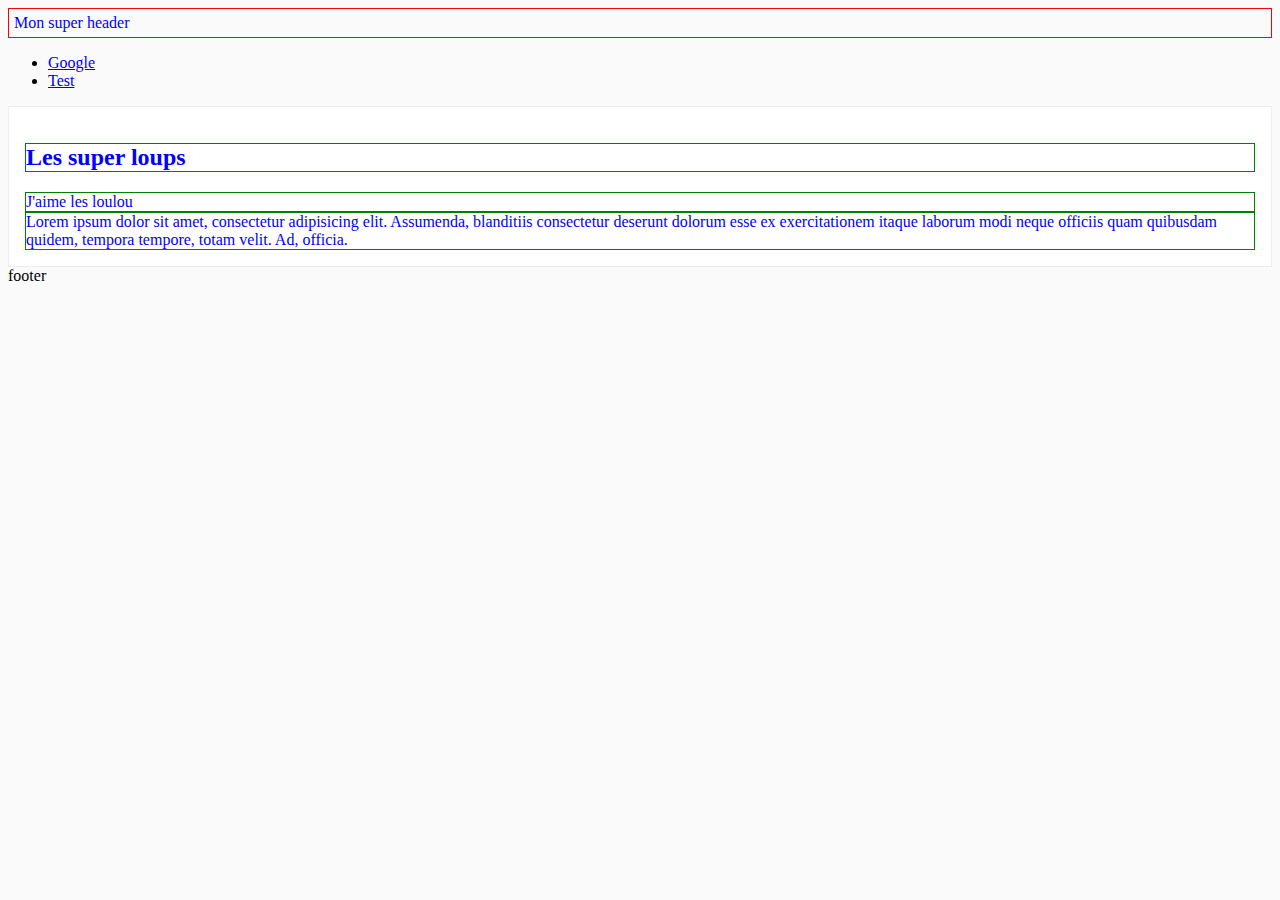
<file: index.html>
<!DOCTYPE html>
<html lang="en">
<head>
    <meta charset="UTF-8">
    <title>Title</title>
    <link rel="stylesheet" href="assets/css/style.css" />
</head>
<body>
<header class="border-black border-red" >Mon super header</header>
<nav>
    <ul>
        <li><a href="https://www.google.com" target="_BLANK">Google</a></li>
        <li><a href="page/test.html">Test</a></li>
    </ul>
</nav>
<section class="card">
    <h2 class="border-red">Les super loups</h2>
    <aside class="border-red">J'aime les loulou</aside>
    <article class="border-red">
        Lorem ipsum dolor sit amet, consectetur adipisicing elit.
        Assumenda, blanditiis consectetur deserunt dolorum esse ex exercitationem itaque laborum modi neque officiis quam quibusdam quidem, tempora tempore,
        totam velit. Ad, officia.
    </article>
</section>
<footer>footer</footer>
</body>
</html>
</file>
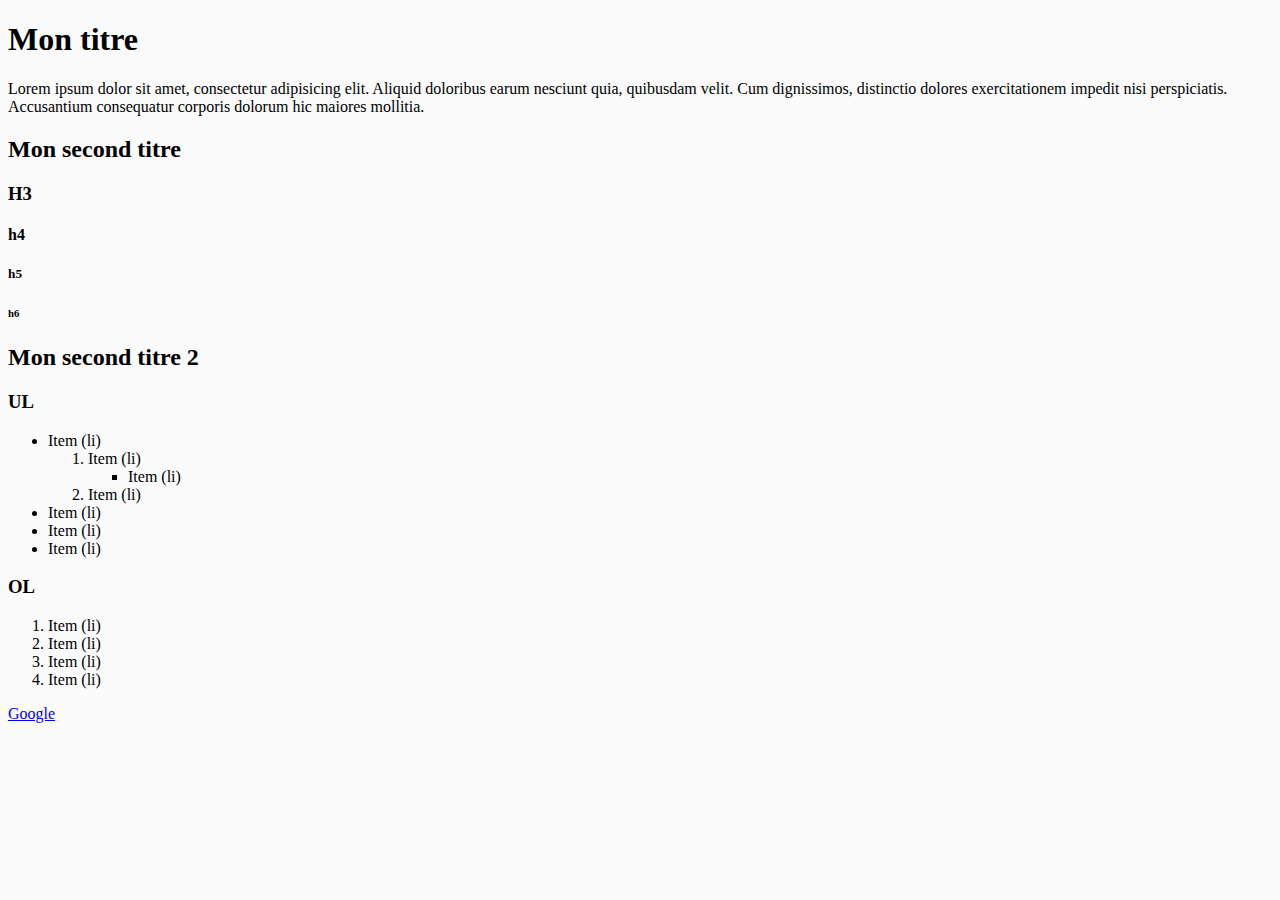
<file: page/base.html>
<!DOCTYPE html>

<!-- Ceci est un commentaire
 < ! - - contenu du comm (vire les espaces) - - >
-->
<html lang="fr">
    <head>
        <title>Base</title>
        <link rel="stylesheet" href="../assets/css/style.css" />
    </head>
    <body>
        <h1>Mon titre</h1>
        <p>
            Lorem ipsum dolor sit amet, consectetur adipisicing elit. Aliquid doloribus earum nesciunt quia, quibusdam velit.
            Cum dignissimos, distinctio dolores exercitationem impedit nisi perspiciatis. Accusantium consequatur corporis
            dolorum hic maiores mollitia.
        </p>
        <h2>Mon second titre</h2>
        <h3>H3</h3>
        <h4>h4</h4>
        <h5>h5</h5>
        <h6>h6</h6>
        <h2>Mon second titre 2</h2>
        <h3>UL</h3>
        <ul>
            <li>Item (li)
                <ol>
                    <li>Item (li)

                        <ul>
                            <li>Item (li)</li>
                        </ul></li>
                    <li>Item (li)</li>
                </ol>
            </li>
            <li>Item (li)</li>
            <li>Item (li)</li>
            <li>Item (li)</li>
        </ul>
        <h3>OL</h3>
        <ol>
            <li>Item (li)</li>
            <li>Item (li)</li>
            <li>Item (li)</li>
            <li>Item (li)</li>
        </ol>
        <p>
            <a href="https://www.google.com" target="_BLANK">Google</a>
        </p>
    </body>
</html>
</file>
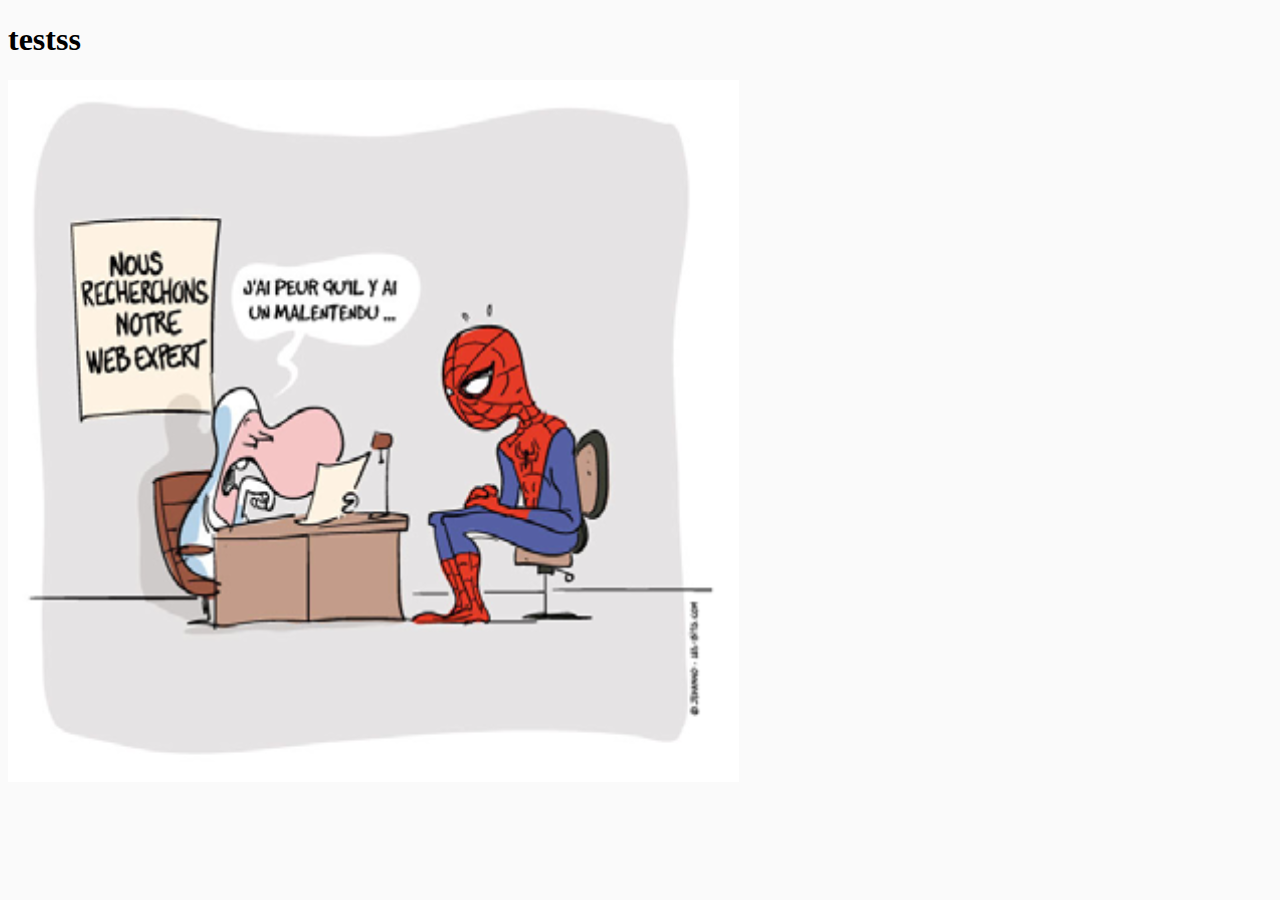
<file: page/test.html>
<!DOCTYPE html>
<html lang="en">
<head>
    <meta charset="UTF-8">
    <title>nicolas</title>
    <link rel="stylesheet" href="../assets/css/style.css" />
</head>
<body>
<div>
    <h1>testss</h1>
    <p>
        <img src="../assets/img/cover.png" alt="">
    </p>
</div>
</body>
</html>
</file>
<file: assets/css/style.css>
body,html{
    background:#fafafa;
}


/* ceci est le style pour un id ==> id="header" */
#header{
    border:1px solid green;
    background: red;
    color: white;
    padding: 5px;
}


/* ceci est le stylr pour une classe ==> class="border-red" */
.border-black{
    border:1px solid #000000;
}
/* ceci est le stylr pour une classe ==> class="border-red" */
.border-red{
    color:blue;
    border:1px solid red;
}
/* ceci est le style pour une balise */
header{
    border:1px solid black;
    color: black;
    padding: 5px;
}

.card{
    border:1px solid #eeeeee;
    background:#FFFFFF;
    color:#434343;
    padding:1rem;
    .border-red{
        border:1px solid green;
    }
}

.card-error{
    border:1px solid red;
    color:red;
    border-radius:22px;
}
</file>
